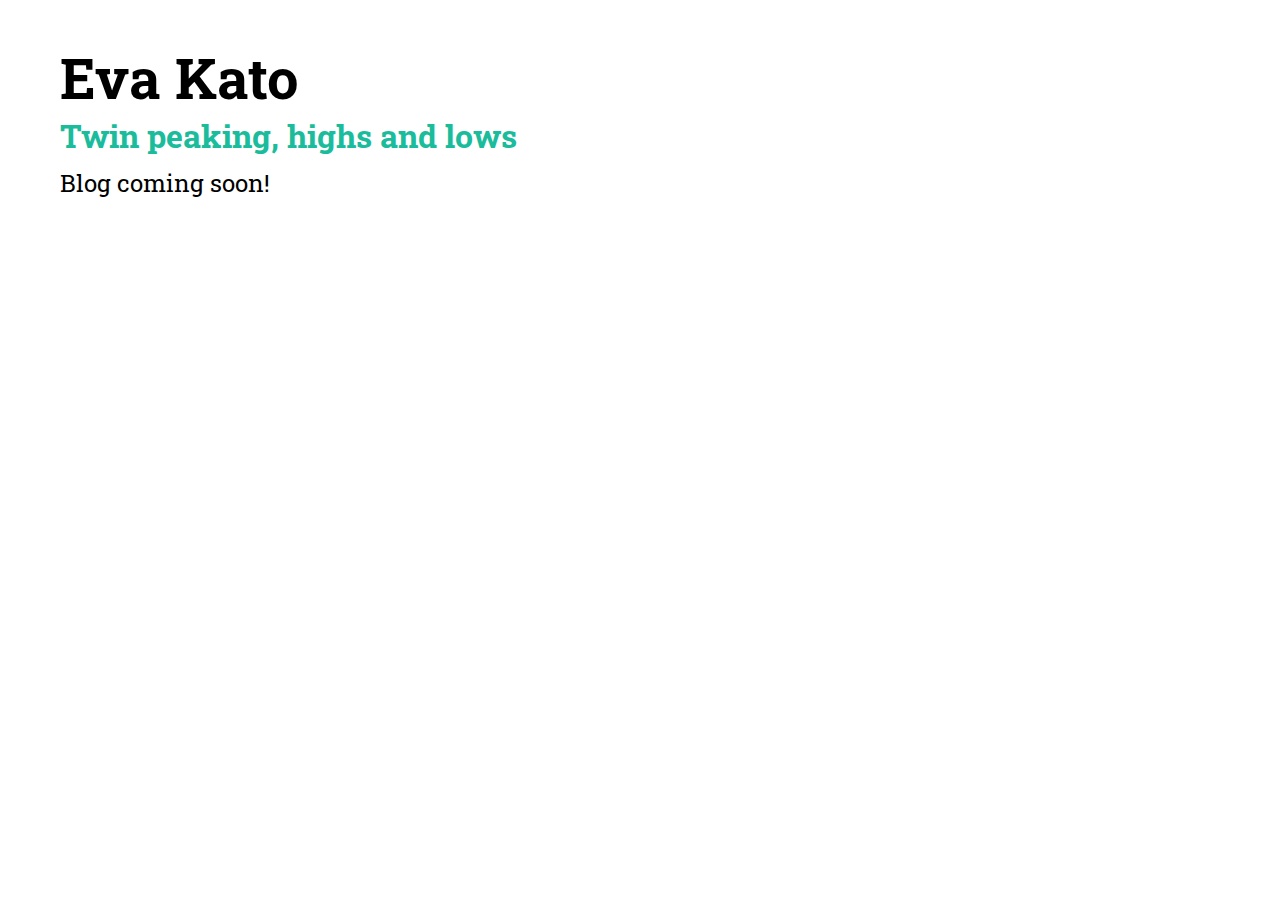
<file: blog.html>
<html lang="en">
  <head>
    <meta charset="utf-8" />

    <title>Eva Kato - Blog</title>

    <link rel="stylesheet" type="text/css" href="css/style.css" />
    <link
      href="https://fonts.googleapis.com/css2?family=Roboto+Slab&display=swap"
      rel="stylesheet"
    />
  </head>

  <body>
    <div class="container">
      <h3>Eva Kato</h3>
      <h6>Twin peaking, highs and lows</h6>
      <p>Blog coming soon!</p>
    </div>
  </body>
</html>
</file>
<file: css/style.css>
* {
  margin: 0;
  padding: 0;
}

body {
  font: 300% "Roboto Slab", serif;
}

.container {
  margin: 40 60 10 60;
}

h6 {
  color: #1abc9c;
}

p,
ul {
  font-size: 50%;
  margin-top: 10;
}

ul {
  margin-left: 30;
}

li::marker {
  color: #1abc9c;
}

a {
  font-size: 60%;
  color: #1abc9c;
  margin: 0 7;
}

.list {
  float: left;
  width: 500;
}

svg {
  width: 600;
  height: 600;
  z-index: -10000000;
}

#music-1,
#music-2,
#music-3,
#music-4 {
  animation: music 2s linear alternate infinite;
}

@keyframes music {
  0% {
    transform: scale(1, 1);
  }
  100% {
    transform: scale(0.9, 0.9);
  }
}
#Vector\ 146 {
  opacity: 0%;
  animation: star4 10s infinite;
}

#Vector\ 78 {
  opacity: 0%;
  animation: star2 15s infinite;
}

#Vector\ 11 {
  opacity: 0%;
  animation: star1 5s infinite;
}

#Vector\ 115 {
  opacity: 0%;
  animation: star4 18s infinite;
}

#Vector\ 99 {
  opacity: 0%;
  animation: star3 19s infinite;
}

#Vector\ 128 {
  opacity: 0%;
  animation: star0 10s infinite;
}

#Vector\ 62 {
  opacity: 0%;
  animation: star2 17s infinite;
}

#Vector\ 36 {
  opacity: 0%;
  animation: star1 6s infinite;
}

#Vector\ 143 {
  opacity: 0%;
  animation: star1 17s infinite;
}

#Vector\ 7 {
  opacity: 0%;
  animation: star2 12s infinite;
}

#Vector\ 26 {
  opacity: 0%;
  animation: star2 8s infinite;
}

#Vector\ 70 {
  opacity: 0%;
  animation: star0 6s infinite;
}

#Vector\ 33 {
  opacity: 0%;
  animation: star3 11s infinite;
}

#Vector\ 118 {
  opacity: 0%;
  animation: star2 6s infinite;
}

#Vector\ 65 {
  opacity: 0%;
  animation: star0 9s infinite;
}

#Vector\ 17 {
  opacity: 0%;
  animation: star3 13s infinite;
}

#Vector\ 112 {
  opacity: 0%;
  animation: star3 11s infinite;
}

#Vector\ 92 {
  opacity: 0%;
  animation: star2 13s infinite;
}

#Vector\ 52 {
  opacity: 0%;
  animation: star2 7s infinite;
}

#Vector\ 130 {
  opacity: 0%;
  animation: star4 16s infinite;
}

#Vector\ 42 {
  opacity: 0%;
  animation: star0 18s infinite;
}

#Vector\ 3 {
  opacity: 0%;
  animation: star4 12s infinite;
}

#Vector\ 84 {
  opacity: 0%;
  animation: star4 12s infinite;
}

#Vector\ 141 {
  opacity: 0%;
  animation: star0 16s infinite;
}

#Vector\ 90 {
  opacity: 0%;
  animation: star0 11s infinite;
}

#Vector\ 87 {
  opacity: 0%;
  animation: star2 10s infinite;
}

#Vector\ 140 {
  opacity: 0%;
  animation: star1 10s infinite;
}

#Vector\ 58 {
  opacity: 0%;
  animation: star2 17s infinite;
}

#Vector\ 72 {
  opacity: 0%;
  animation: star1 18s infinite;
}

#Vector\ 55 {
  opacity: 0%;
  animation: star4 15s infinite;
}

#Vector\ 86 {
  opacity: 0%;
  animation: star3 9s infinite;
}

#Vector\ 15 {
  opacity: 0%;
  animation: star3 17s infinite;
}

#Vector\ 46 {
  opacity: 0%;
  animation: star0 5s infinite;
}

#Vector\ 38 {
  opacity: 0%;
  animation: star4 7s infinite;
}

#Vector\ 41 {
  opacity: 0%;
  animation: star2 17s infinite;
}

#Vector\ 151 {
  opacity: 0%;
  animation: star0 16s infinite;
}

#Vector\ 56 {
  opacity: 0%;
  animation: star4 13s infinite;
}

#Vector\ 35 {
  opacity: 0%;
  animation: star1 11s infinite;
}

#Vector\ 4 {
  opacity: 0%;
  animation: star4 8s infinite;
}

#Vector\ 54 {
  opacity: 0%;
  animation: star2 19s infinite;
}

#Vector\ 47 {
  opacity: 0%;
  animation: star3 16s infinite;
}

#Vector\ 136 {
  opacity: 0%;
  animation: star2 12s infinite;
}

#Vector\ 30 {
  opacity: 0%;
  animation: star3 8s infinite;
}

#Vector\ 114 {
  opacity: 0%;
  animation: star2 12s infinite;
}

#Vector\ 39 {
  opacity: 0%;
  animation: star4 7s infinite;
}

#Vector\ 120 {
  opacity: 0%;
  animation: star3 5s infinite;
}

#Vector\ 12 {
  opacity: 0%;
  animation: star0 18s infinite;
}

#Vector\ 19 {
  opacity: 0%;
  animation: star2 19s infinite;
}

#Vector\ 108 {
  opacity: 0%;
  animation: star2 14s infinite;
}

#Vector\ 61 {
  opacity: 0%;
  animation: star3 12s infinite;
}

#Vector\ 64 {
  opacity: 0%;
  animation: star2 12s infinite;
}

#Vector\ 131 {
  opacity: 0%;
  animation: star2 9s infinite;
}

#Vector\ 127 {
  opacity: 0%;
  animation: star1 13s infinite;
}

#Vector\ 16 {
  opacity: 0%;
  animation: star2 18s infinite;
}

#Vector\ 20 {
  opacity: 0%;
  animation: star4 19s infinite;
}

#Vector\ 96 {
  opacity: 0%;
  animation: star1 8s infinite;
}

#Vector\ 71 {
  opacity: 0%;
  animation: star1 10s infinite;
}

#Vector\ 18 {
  opacity: 0%;
  animation: star2 9s infinite;
}

#Vector\ 153 {
  opacity: 0%;
  animation: star3 5s infinite;
}

#Vector\ 6 {
  opacity: 0%;
  animation: star0 8s infinite;
}

#Vector\ 101 {
  opacity: 0%;
  animation: star3 15s infinite;
}

#Vector\ 97 {
  opacity: 0%;
  animation: star2 10s infinite;
}

#Vector\ 29 {
  opacity: 0%;
  animation: star3 11s infinite;
}

#Vector\ 152 {
  opacity: 0%;
  animation: star4 13s infinite;
}

#Vector\ 124 {
  opacity: 0%;
  animation: star4 15s infinite;
}

#Vector\ 37 {
  opacity: 0%;
  animation: star1 9s infinite;
}

#Vector\ 32 {
  opacity: 0%;
  animation: star0 13s infinite;
}

#Vector\ 104 {
  opacity: 0%;
  animation: star4 19s infinite;
}

#Vector\ 107 {
  opacity: 0%;
  animation: star2 13s infinite;
}

#Vector\ 76 {
  opacity: 0%;
  animation: star4 14s infinite;
}

#Vector\ 22 {
  opacity: 0%;
  animation: star0 7s infinite;
}

#Vector\ 125 {
  opacity: 0%;
  animation: star2 10s infinite;
}

#Vector\ 66 {
  opacity: 0%;
  animation: star2 18s infinite;
}

#Vector\ 93 {
  opacity: 0%;
  animation: star4 17s infinite;
}

#Vector\ 34 {
  opacity: 0%;
  animation: star3 5s infinite;
}

#Vector\ 102 {
  opacity: 0%;
  animation: star3 18s infinite;
}

#Vector\ 105 {
  opacity: 0%;
  animation: star1 8s infinite;
}

#Vector\ 148 {
  opacity: 0%;
  animation: star2 17s infinite;
}

#Vector\ 139 {
  opacity: 0%;
  animation: star1 18s infinite;
}

#Vector\ 147 {
  opacity: 0%;
  animation: star1 8s infinite;
}

#Vector\ 59 {
  opacity: 0%;
  animation: star4 11s infinite;
}

#Vector\ 116 {
  opacity: 0%;
  animation: star2 7s infinite;
}

#Vector\ 24 {
  opacity: 0%;
  animation: star3 6s infinite;
}

#Vector\ 94 {
  opacity: 0%;
  animation: star2 11s infinite;
}

#Vector\ 134 {
  opacity: 0%;
  animation: star3 6s infinite;
}

#Vector\ 81 {
  opacity: 0%;
  animation: star2 11s infinite;
}

#Vector\ 77 {
  opacity: 0%;
  animation: star3 7s infinite;
}

#Vector\ 111 {
  opacity: 0%;
  animation: star4 8s infinite;
}

#Vector\ 49 {
  opacity: 0%;
  animation: star2 9s infinite;
}

#Vector\ 9 {
  opacity: 0%;
  animation: star3 19s infinite;
}

#Vector\ 74 {
  opacity: 0%;
  animation: star3 14s infinite;
}

#Vector\ 83 {
  opacity: 0%;
  animation: star3 14s infinite;
}

#Vector\ 75 {
  opacity: 0%;
  animation: star4 17s infinite;
}

#Vector\ 25 {
  opacity: 0%;
  animation: star1 16s infinite;
}

#Vector\ 28 {
  opacity: 0%;
  animation: star2 18s infinite;
}

#Vector\ 23 {
  opacity: 0%;
  animation: star4 19s infinite;
}

#Vector\ 129 {
  opacity: 0%;
  animation: star0 14s infinite;
}

#Vector\ 142 {
  opacity: 0%;
  animation: star0 14s infinite;
}

#Vector\ 73 {
  opacity: 0%;
  animation: star1 15s infinite;
}

#Vector\ 5 {
  opacity: 0%;
  animation: star0 17s infinite;
}

#Vector\ 10 {
  opacity: 0%;
  animation: star3 19s infinite;
}

#Vector\ 85 {
  opacity: 0%;
  animation: star3 18s infinite;
}

#Vector\ 79 {
  opacity: 0%;
  animation: star4 9s infinite;
}

#Vector\ 137 {
  opacity: 0%;
  animation: star4 10s infinite;
}

#Vector\ 60 {
  opacity: 0%;
  animation: star2 5s infinite;
}

#Vector\ 68 {
  opacity: 0%;
  animation: star1 15s infinite;
}

#Vector\ 48 {
  opacity: 0%;
  animation: star0 10s infinite;
}

#Vector\ 43 {
  opacity: 0%;
  animation: star1 18s infinite;
}

#Vector\ 63 {
  opacity: 0%;
  animation: star3 14s infinite;
}

#Vector\ 2 {
  opacity: 0%;
  animation: star4 19s infinite;
}

#Vector\ 8 {
  opacity: 0%;
  animation: star3 10s infinite;
}

#Vector\ 122 {
  opacity: 0%;
  animation: star2 17s infinite;
}

#Vector\ 14 {
  opacity: 0%;
  animation: star2 12s infinite;
}

#Vector\ 106 {
  opacity: 0%;
  animation: star0 7s infinite;
}

#Vector\ 117 {
  opacity: 0%;
  animation: star4 5s infinite;
}

#Vector\ 109 {
  opacity: 0%;
  animation: star3 10s infinite;
}

#Vector\ 138 {
  opacity: 0%;
  animation: star3 9s infinite;
}

#Vector\ 51 {
  opacity: 0%;
  animation: star2 5s infinite;
}

#Vector\ 145 {
  opacity: 0%;
  animation: star2 16s infinite;
}

#Vector\ 44 {
  opacity: 0%;
  animation: star2 14s infinite;
}

#Vector\ 154 {
  opacity: 0%;
  animation: star4 16s infinite;
}

#Vector\ 95 {
  opacity: 0%;
  animation: star4 15s infinite;
}

#Vector\ 67 {
  opacity: 0%;
  animation: star3 9s infinite;
}

#Vector\ 126 {
  opacity: 0%;
  animation: star4 15s infinite;
}

#Vector\ 150 {
  opacity: 0%;
  animation: star1 6s infinite;
}

#Vector\ 133 {
  opacity: 0%;
  animation: star4 12s infinite;
}

#Vector\ 89 {
  opacity: 0%;
  animation: star1 12s infinite;
}

#Vector\ 113 {
  opacity: 0%;
  animation: star2 11s infinite;
}

#Vector\ 57 {
  opacity: 0%;
  animation: star3 15s infinite;
}

#Vector\ 27 {
  opacity: 0%;
  animation: star2 16s infinite;
}

#Vector\ 82 {
  opacity: 0%;
  animation: star3 10s infinite;
}

#Vector\ 69 {
  opacity: 0%;
  animation: star4 13s infinite;
}

#Vector\ 1 {
  opacity: 0%;
  animation: star4 8s infinite;
}

#Vector\ 121 {
  opacity: 0%;
  animation: star3 13s infinite;
}

#Vector\ 13 {
  opacity: 0%;
  animation: star0 17s infinite;
}

#Vector\ 135 {
  opacity: 0%;
  animation: star0 16s infinite;
}

#Vector\ 149 {
  opacity: 0%;
  animation: star0 15s infinite;
}

#Vector\ 132 {
  opacity: 0%;
  animation: star3 17s infinite;
}

#Vector\ 31 {
  opacity: 0%;
  animation: star1 8s infinite;
}

#Vector\ 119 {
  opacity: 0%;
  animation: star0 16s infinite;
}

#Vector\ 123 {
  opacity: 0%;
  animation: star1 6s infinite;
}

#Vector\ 91 {
  opacity: 0%;
  animation: star1 6s infinite;
}

#Vector\ 53 {
  opacity: 0%;
  animation: star1 14s infinite;
}

#Vector\ 80 {
  opacity: 0%;
  animation: star0 12s infinite;
}

#Vector\ 110 {
  opacity: 0%;
  animation: star0 11s infinite;
}

#Vector\ 40 {
  opacity: 0%;
  animation: star2 19s infinite;
}

#Vector\ 103 {
  opacity: 0%;
  animation: star1 18s infinite;
}

#Vector\ 50 {
  opacity: 0%;
  animation: star2 17s infinite;
}

#Vector\ 45 {
  opacity: 0%;
  animation: star0 15s infinite;
}

#Vector\ 21 {
  opacity: 0%;
  animation: star2 10s infinite;
}

#Vector\ 98 {
  opacity: 0%;
  animation: star4 11s infinite;
}

#Vector\ 144 {
  opacity: 0%;
  animation: star1 14s infinite;
}

#Vector\ 88 {
  opacity: 0%;
  animation: star3 19s infinite;
}

#Vector\ 100 {
  opacity: 0%;
  animation: star1 14s infinite;
}

@keyframes star0 {
  60%, 40% {
    opacity: 0;
  }
  50%, 60% {
    opacity: 1;
  }
}
@keyframes star1 {
  80%, 60% {
    opacity: 0;
  }
  70%, 80% {
    opacity: 1;
  }
}
@keyframes star2 {
  100%, 80% {
    opacity: 0;
  }
  90%, 100% {
    opacity: 1;
  }
}
@keyframes star3 {
  20%, 100% {
    opacity: 0;
  }
  10%, 20% {
    opacity: 1;
  }
}
@keyframes star4 {
  40%, 20% {
    opacity: 0;
  }
  30%, 40% {
    opacity: 1;
  }
}

/*# sourceMappingURL=style.css.map */
</file>
